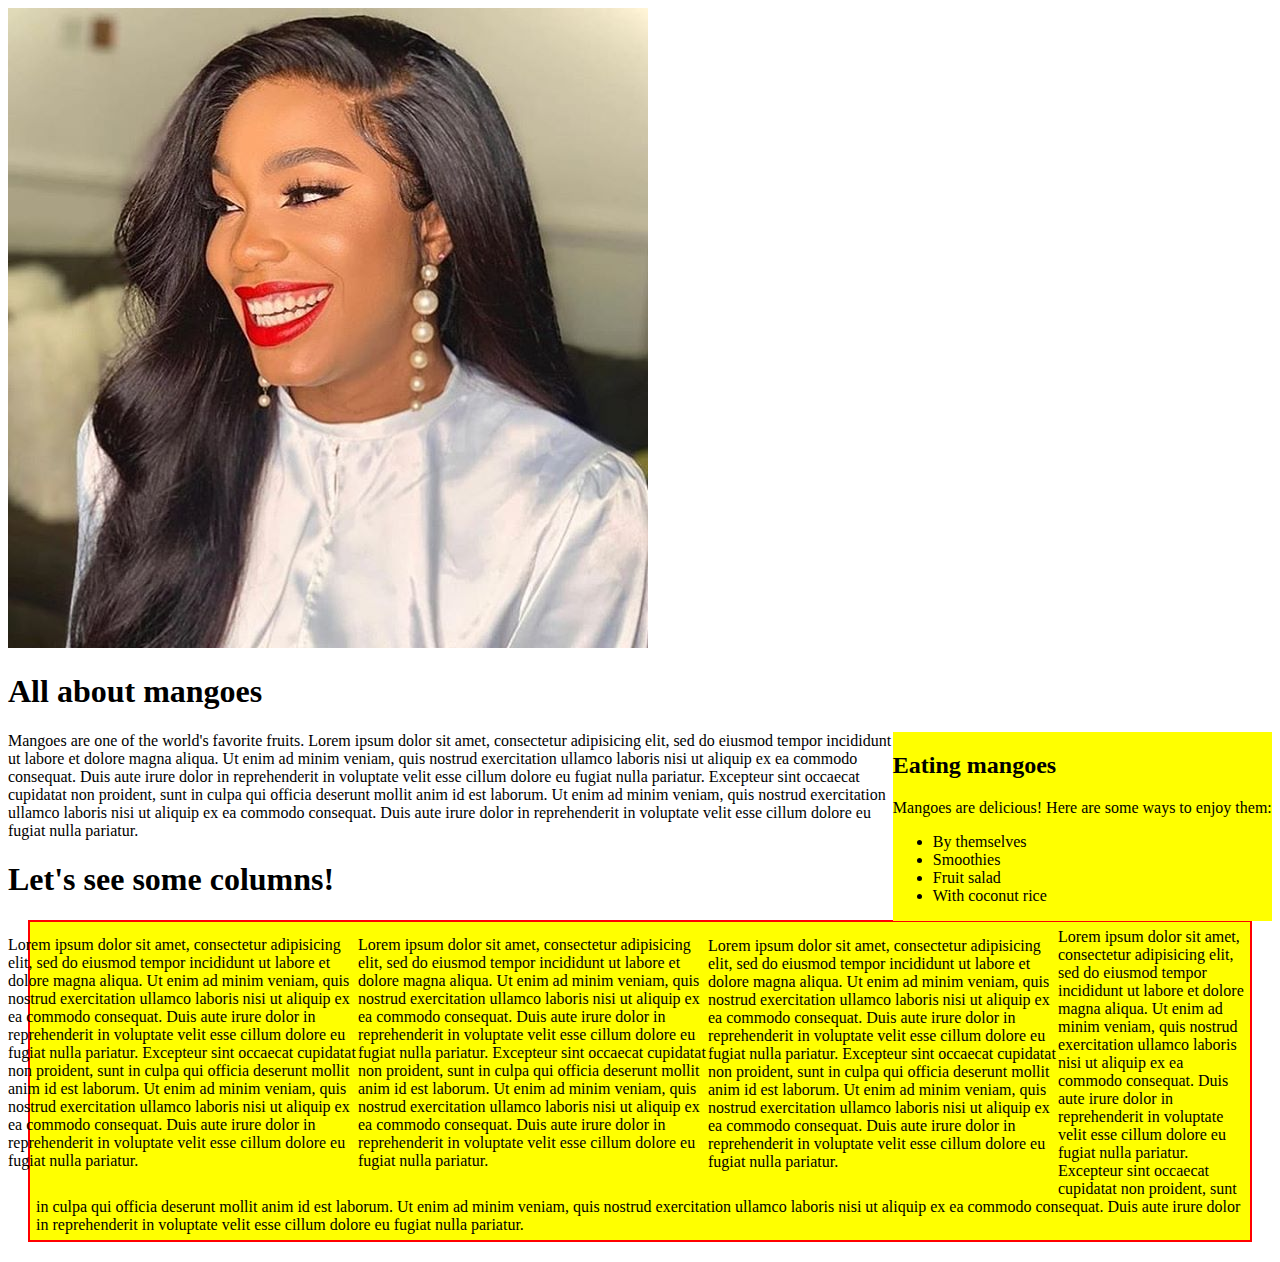
<file: index.html>
<!DOCTYPE html>
<html>
  <head>
    <link href="css/styles.css" rel="stylesheet" type="text/css">
    <title>Mangoes</title>
  </head>
  <body>
    <img src="mango.jpg" alt="An image of a ripe mango.">
    <h1>All about mangoes</h1>
    <div class="sidebar">
      <h2>Eating mangoes</h2>
      <p>Mangoes are delicious! Here are some ways to enjoy them:</p>
      <ul>
        <li>By themselves</li>
        <li>Smoothies</li>
        <li>Fruit salad</li>
        <li>With coconut rice</li>
      </ul>
    </div>
    <div class="main">
    <p>Mangoes are one of the world's favorite fruits. Lorem ipsum dolor sit amet, consectetur adipisicing elit, sed do eiusmod tempor incididunt ut labore et dolore magna aliqua. Ut enim ad minim veniam, quis nostrud exercitation ullamco laboris nisi ut aliquip ex ea commodo consequat. Duis aute irure dolor in reprehenderit in voluptate velit esse cillum dolore eu fugiat nulla pariatur. Excepteur sint occaecat cupidatat non proident, sunt in culpa qui officia deserunt mollit anim id est laborum. Ut enim ad minim veniam, quis nostrud exercitation ullamco laboris nisi ut aliquip ex ea commodo consequat. Duis aute irure dolor in reprehenderit in voluptate velit esse cillum dolore eu fugiat nulla pariatur.</p>
    <h1>Let's see some columns!</h1>
    <div class="column">
      <p>Lorem ipsum dolor sit amet, consectetur adipisicing elit, sed do eiusmod tempor incididunt ut labore et dolore magna aliqua. Ut enim ad minim veniam, quis nostrud exercitation ullamco laboris nisi ut aliquip ex ea commodo consequat. Duis aute irure dolor in reprehenderit in voluptate velit esse cillum dolore eu fugiat nulla pariatur. Excepteur sint occaecat cupidatat non proident, sunt in culpa qui officia deserunt mollit anim id est laborum. Ut enim ad minim veniam, quis nostrud exercitation ullamco laboris nisi ut aliquip ex ea commodo consequat. Duis aute irure dolor in reprehenderit in voluptate velit esse cillum dolore eu fugiat nulla pariatur.</p>
    </div>
    <div class="column">
      <p>Lorem ipsum dolor sit amet, consectetur adipisicing elit, sed do eiusmod tempor incididunt ut labore et dolore magna aliqua. Ut enim ad minim veniam, quis nostrud exercitation ullamco laboris nisi ut aliquip ex ea commodo consequat. Duis aute irure dolor in reprehenderit in voluptate velit esse cillum dolore eu fugiat nulla pariatur. Excepteur sint occaecat cupidatat non proident, sunt in culpa qui officia deserunt mollit anim id est laborum. Ut enim ad minim veniam, quis nostrud exercitation ullamco laboris nisi ut aliquip ex ea commodo consequat. Duis aute irure dolor in reprehenderit in voluptate velit esse cillum dolore eu fugiat nulla pariatur.</p>
    </div>
    <div class="column">
      <p>Lorem ipsum dolor sit amet, consectetur adipisicing elit, sed do eiusmod tempor incididunt ut labore et dolore magna aliqua. Ut enim ad minim veniam, quis nostrud exercitation ullamco laboris nisi ut aliquip ex ea commodo consequat. Duis aute irure dolor in reprehenderit in voluptate velit esse cillum dolore eu fugiat nulla pariatur. Excepteur sint occaecat cupidatat non proident, sunt in culpa qui officia deserunt mollit anim id est laborum. Ut enim ad minim veniam, quis nostrud exercitation ullamco laboris nisi ut aliquip ex ea commodo consequat. Duis aute irure dolor in reprehenderit in voluptate velit esse cillum dolore eu fugiat nulla pariatur.</p>
    </div>
    <div class="test-box">Lorem ipsum dolor sit amet, consectetur adipisicing elit, sed do eiusmod tempor incididunt ut labore et dolore magna aliqua. Ut enim ad minim veniam, quis nostrud exercitation ullamco laboris nisi ut aliquip ex ea commodo consequat. Duis aute irure dolor in reprehenderit in voluptate velit esse cillum dolore eu fugiat nulla pariatur. Excepteur sint occaecat cupidatat non proident, sunt in culpa qui officia deserunt mollit anim id est laborum. Ut enim ad minim veniam, quis nostrud exercitation ullamco laboris nisi ut aliquip ex ea commodo consequat. Duis aute irure dolor in reprehenderit in voluptate velit esse cillum dolore eu fugiat nulla pariatur.</div>

  </body>
</html>
</file>
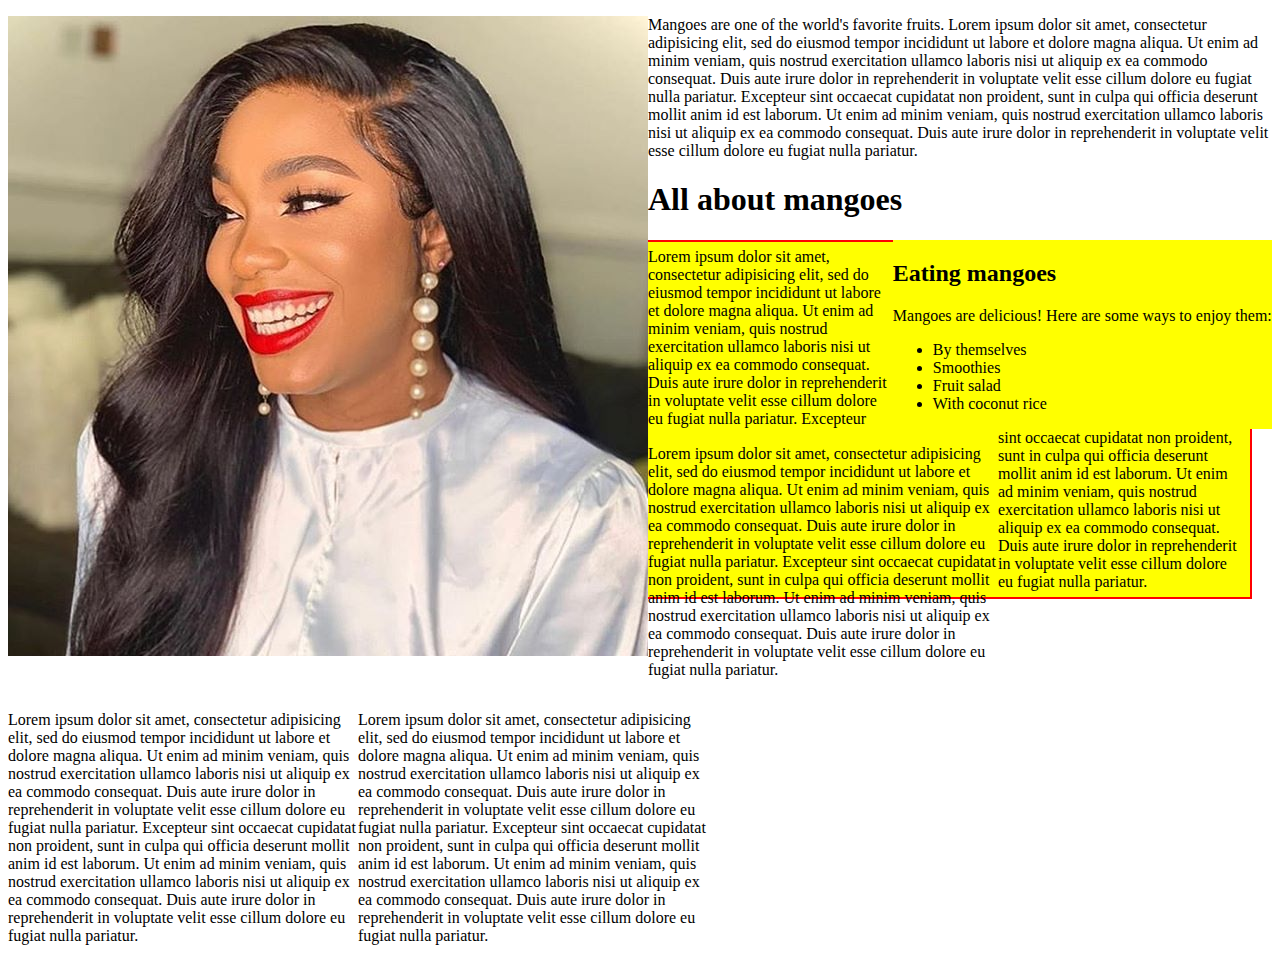
<file: class/index.html>
<!DOCTYPE html>
<html>
  <head>
    <link href="css/styles.css" rel="stylesheet" type="text/css">
    <title>Mangoes</title>
  </head>
  <body>
    <img src="mango.jpg" alt="An image of a ripe mango.">
    <p>Mangoes are one of the world's favorite fruits. Lorem ipsum dolor sit amet, consectetur adipisicing elit, sed do eiusmod tempor incididunt ut labore et dolore magna aliqua. Ut enim ad minim veniam, quis nostrud exercitation ullamco laboris nisi ut aliquip ex ea commodo consequat. Duis aute irure dolor in reprehenderit in voluptate velit esse cillum dolore eu fugiat nulla pariatur. Excepteur sint occaecat cupidatat non proident, sunt in culpa qui officia deserunt mollit anim id est laborum. Ut enim ad minim veniam, quis nostrud exercitation ullamco laboris nisi ut aliquip ex ea commodo consequat. Duis aute irure dolor in reprehenderit in voluptate velit esse cillum dolore eu fugiat nulla pariatur.</p>
    <h1>All about mangoes</h1>
    <div class="sidebar">
      <h2>Eating mangoes</h2>
      <p>Mangoes are delicious! Here are some ways to enjoy them:</p>
      <ul>
        <li>By themselves</li>
        <li>Smoothies</li>
        <li>Fruit salad</li>
        <li>With coconut rice</li>
      </ul>
    </div>
    <div class="main">
        <div class="column">
            <p>Lorem ipsum dolor sit amet, consectetur adipisicing elit, sed do eiusmod tempor incididunt ut labore et dolore magna aliqua. Ut enim ad minim veniam, quis nostrud exercitation ullamco laboris nisi ut aliquip ex ea commodo consequat. Duis aute irure dolor in reprehenderit in voluptate velit esse cillum dolore eu fugiat nulla pariatur. Excepteur sint occaecat cupidatat non proident, sunt in culpa qui officia deserunt mollit anim id est laborum. Ut enim ad minim veniam, quis nostrud exercitation ullamco laboris nisi ut aliquip ex ea commodo consequat. Duis aute irure dolor in reprehenderit in voluptate velit esse cillum dolore eu fugiat nulla pariatur.</p>
          </div>
          <div class="column">
            <p>Lorem ipsum dolor sit amet, consectetur adipisicing elit, sed do eiusmod tempor incididunt ut labore et dolore magna aliqua. Ut enim ad minim veniam, quis nostrud exercitation ullamco laboris nisi ut aliquip ex ea commodo consequat. Duis aute irure dolor in reprehenderit in voluptate velit esse cillum dolore eu fugiat nulla pariatur. Excepteur sint occaecat cupidatat non proident, sunt in culpa qui officia deserunt mollit anim id est laborum. Ut enim ad minim veniam, quis nostrud exercitation ullamco laboris nisi ut aliquip ex ea commodo consequat. Duis aute irure dolor in reprehenderit in voluptate velit esse cillum dolore eu fugiat nulla pariatur.</p>
          </div>
          <div class="column">
            <p>Lorem ipsum dolor sit amet, consectetur adipisicing elit, sed do eiusmod tempor incididunt ut labore et dolore magna aliqua. Ut enim ad minim veniam, quis nostrud exercitation ullamco laboris nisi ut aliquip ex ea commodo consequat. Duis aute irure dolor in reprehenderit in voluptate velit esse cillum dolore eu fugiat nulla pariatur. Excepteur sint occaecat cupidatat non proident, sunt in culpa qui officia deserunt mollit anim id est laborum. Ut enim ad minim veniam, quis nostrud exercitation ullamco laboris nisi ut aliquip ex ea commodo consequat. Duis aute irure dolor in reprehenderit in voluptate velit esse cillum dolore eu fugiat nulla pariatur.</p>
          </div>
          <div class="test-box">Lorem ipsum dolor sit amet, consectetur adipisicing elit, sed do eiusmod tempor incididunt ut labore et dolore magna aliqua. Ut enim ad minim veniam, quis nostrud exercitation ullamco laboris nisi ut aliquip ex ea commodo consequat. Duis aute irure dolor in reprehenderit in voluptate velit esse cillum dolore eu fugiat nulla pariatur. Excepteur sint occaecat cupidatat non proident, sunt in culpa qui officia deserunt mollit anim id est laborum. Ut enim ad minim veniam, quis nostrud exercitation ullamco laboris nisi ut aliquip ex ea commodo consequat. Duis aute irure dolor in reprehenderit in voluptate velit esse cillum dolore eu fugiat nulla pariatur.</div>


</body>
</html>
</file>
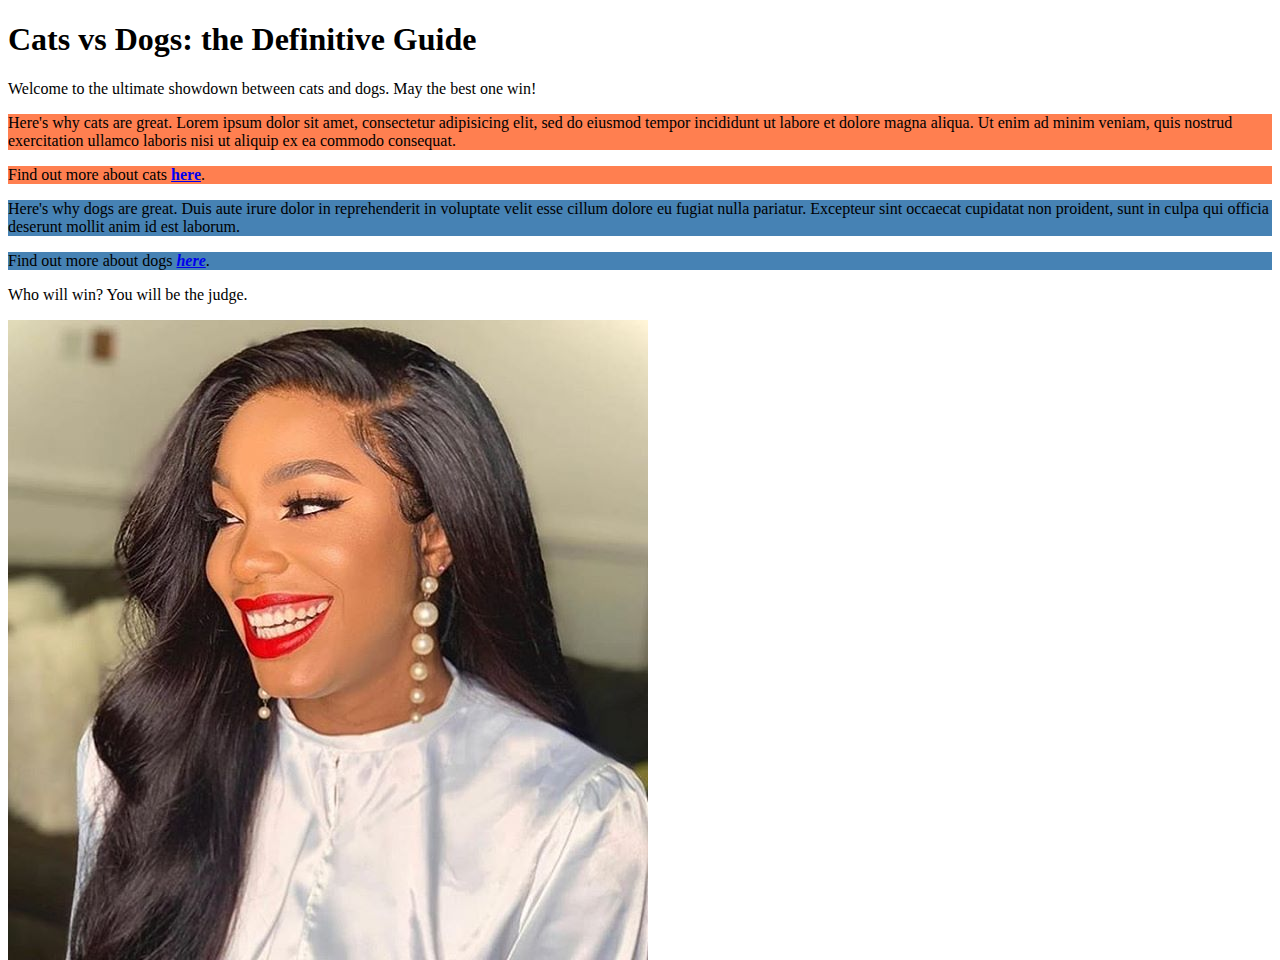
<file: cascading.html>
<!DOCTYPE html>
<html>
  <head>
    <link href="css/casc.css" rel="stylesheet" type="text/css">
    <title>Cats vs Dogs</title>
  </head>
  <body>
    <h1>Cats vs Dogs: the Definitive Guide</h1>
    <p>Welcome to the ultimate showdown between cats and dogs. May the best one win!</p>
    <div class="cats">
      <p>Here's why cats are great. Lorem ipsum dolor sit amet, consectetur adipisicing elit, sed do eiusmod tempor incididunt ut labore et dolore magna aliqua. Ut enim ad minim veniam, quis nostrud exercitation ullamco laboris nisi ut aliquip ex ea commodo consequat.</p>
      <p>Find out more about cats <a href="http://www.example.com/cats.html">here</a>.</p>
    </div>
    <div class="dogs">
      <p>Here's why dogs are great. Duis aute irure dolor in reprehenderit in voluptate velit esse cillum dolore eu fugiat nulla pariatur. Excepteur sint occaecat cupidatat non proident, sunt in culpa qui officia deserunt mollit anim id est laborum.</p>
      <p>Find out more about dogs <a href="http://www.example.com/dogs.html">here</a>.</p>
    </div>
    <p>Who will win? You will be the judge.</p>
    <img style="float: left" src="mango.jpg">
  </body>
</html>
</file>
<file: css/styles.css>
.img {
    float: left;
  }
  .sidebar {
    width: 30%;
    float: right;
    background-color: yellow;
  }
  .column {
    width: 350px;
    float: left;
  }
  .test-box {
    border: 2px solid red;
  }
  .test-box {
    border-left: 2px solid red;
    border-right: 4px solid blue;
    border-top: 6px solid orange;
    border-bottom: 8px solid black;
  }
  .test-box {
    border: 2px solid red;
    padding: 6px;
  } 
  .test-box {
    border: 2px solid red;
    padding: 6px;
    margin: 20px;
  }
  .test-box {
    border: 2px solid red;
    padding: 6px;
    margin: 20px;
    background-color: yellow;
  }
</file>
<file: class/css/styles.css>
img {
    float: left;
  }
  .sidebar {
    width: 30%;
    float: right;
    background-color: yellow;
  }
  .column {
    width: 350px;
    float: left;
  }
  .test-box {
    border: 2px solid red;
  }
  .test-box {
    border-left: 2px solid red;
    border-right: 4px solid blue;
    border-top: 6px solid orange;
    border-bottom: 8px solid black;
  }
  
  
   

  .test-box {
    border: 2px solid red;
    padding: 6px;
    margin: 20px;
    background-color: yellow;
  }
</file>
<file: css/casc.css>
.cats p {
    background-color: coral;
  }
  .dogs p {
    background-color: steelblue;
  }
  .cats p a {
    font-weight: bold;
  }
  .dogs p a {
    font-style: italic;
  }
  .dogs p a {
    font-weight: bold;
  }
  a {
    font-weight: normal;
  }
</file>
